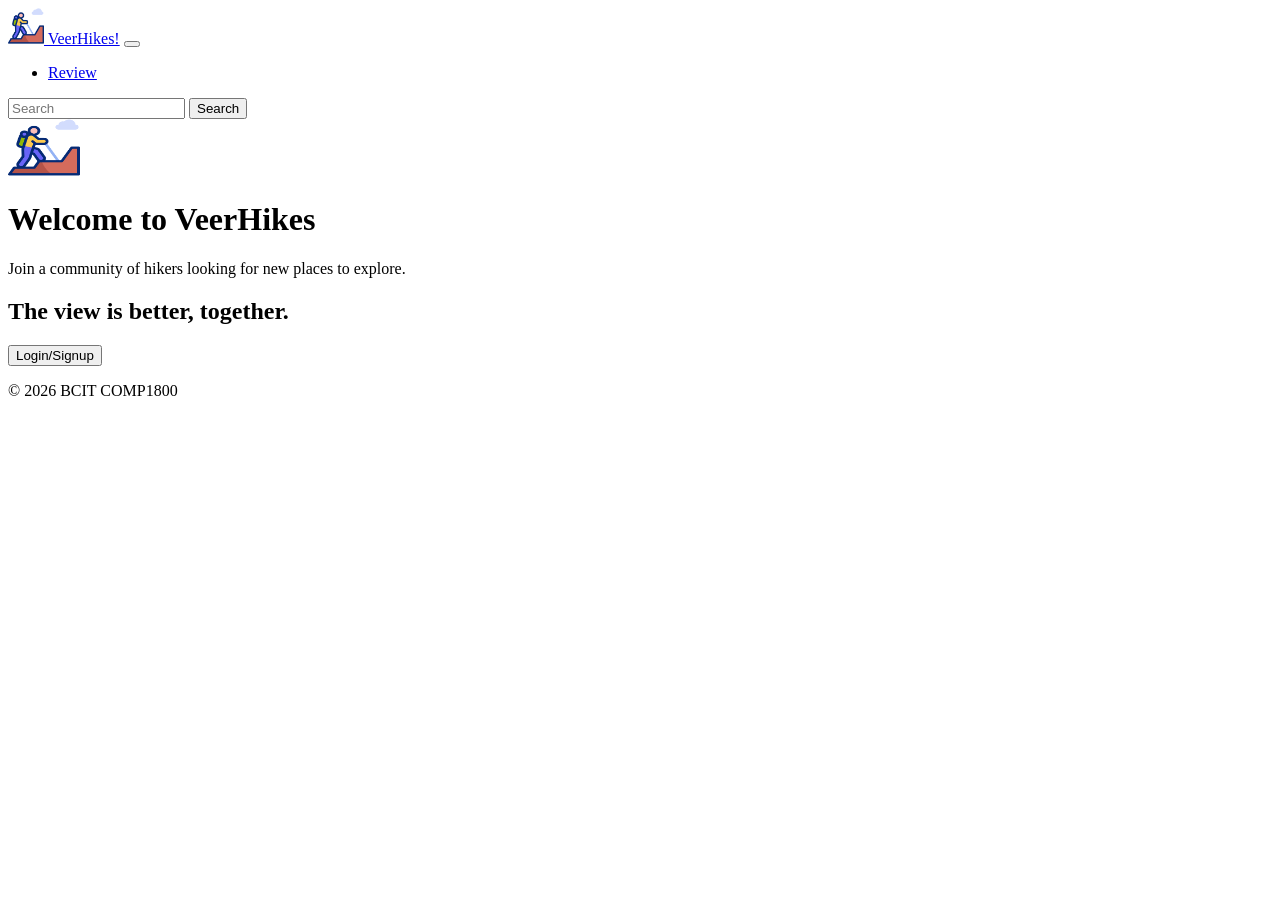
<file: index.html>
<!doctype html>
<html lang="en">
  <head>
    <title>My BCIT Project</title>
    <meta name="comp1800 template" content="My 1800 App" />

    <!-- Required meta tags -->
    <meta charset="utf-8" />
    <meta name="viewport" content="width=device-width, initial-scale=1" />

    <!-- Other libraries go here -->
    <link rel="preconnect" href="https://fonts.googleapis.com" />
    <link rel="preconnect" href="https://fonts.gstatic.com" crossorigin />
  </head>

  <body>
    <!------------------------------>
    <!-- Your HTML Layout go here -->
    <!------------------------------>

    <nav class="navbar navbar-expand-lg navbar-light bg-info">
      <div class="container-fluid">
        <a class="navbar-brand" href="#">
          <img src="./images/hiker.png" height="36" />
          VeerHikes!</a
        >
        <button
          class="navbar-toggler"
          type="button"
          data-bs-toggle="collapse"
          data-bs-target="#navbarSupportedContent"
          aria-controls="navbarSupportedContent"
          aria-expanded="false"
          aria-label="Toggle navigation"
        >
          <span class="navbar-toggler-icon"></span>
        </button>
        <div class="collapse navbar-collapse" id="navbarSupportedContent">
          <ul class="navbar-nav me-auto mb-2 mb-lg-0">
            <li class="nav-item">
              <a class="nav-link" href="./review.html">Review</a>
            </li>
          </ul>
          <form class="d-flex">
            <input
              class="form-control me-2"
              type="search"
              placeholder="Search"
              aria-label="Search"
            />
            <button class="btn btn-outline-success" type="submit">
              Search
            </button>
          </form>
        </div>
      </div>
    </nav>

    <div class="px-4 py-5 my-5 text-center">
      <img
        class="d-block mx-auto mb-4"
        src="./images/hiker.png"
        alt=""
        width="72"
        height="57"
      />
      <h1 class="display-5 fw-bold">Welcome to VeerHikes</h1>
      <div class="col-lg-6 mx-auto">
        <p class="lead mb-4">
          Join a community of hikers looking for new places to explore.
        </p>
        <h2>The view is better, together.</h2>
        <div class="d-grid gap-2 d-sm-flex justify-content-sm-center">
          <button type="button" class="btn btn-info btn-lg px-4 gap-3">
            Login/Signup
          </button>
        </div>
      </div>
    </div>

    <!-- copyright footer -->
    <footer
      class="d-flex flex-wrap justify-content-between align-items-center py-3 my-4 border-top"
    >
      <p class="col-md-4 mb-0 text-muted">&copy; 2026 BCIT COMP1800</p>
      <a
        href="/"
        class="col-md-4 d-flex align-items-center justify-content-center mb-3 mb-md-0 me-md-auto link-dark text-decoration-none"
      >
        <svg class="bi me-2" width="40" height="32">
          <use xlink:href="#bootstrap" />
        </svg>
      </a>
    </footer>

    <!---------------------------------------------->
    <!-- Your own JavaScript scripts go here    -->
    <!---------------------------------------------->
    <script type="module" src="/src/main.js"></script>
  </body>
</html>
</file>
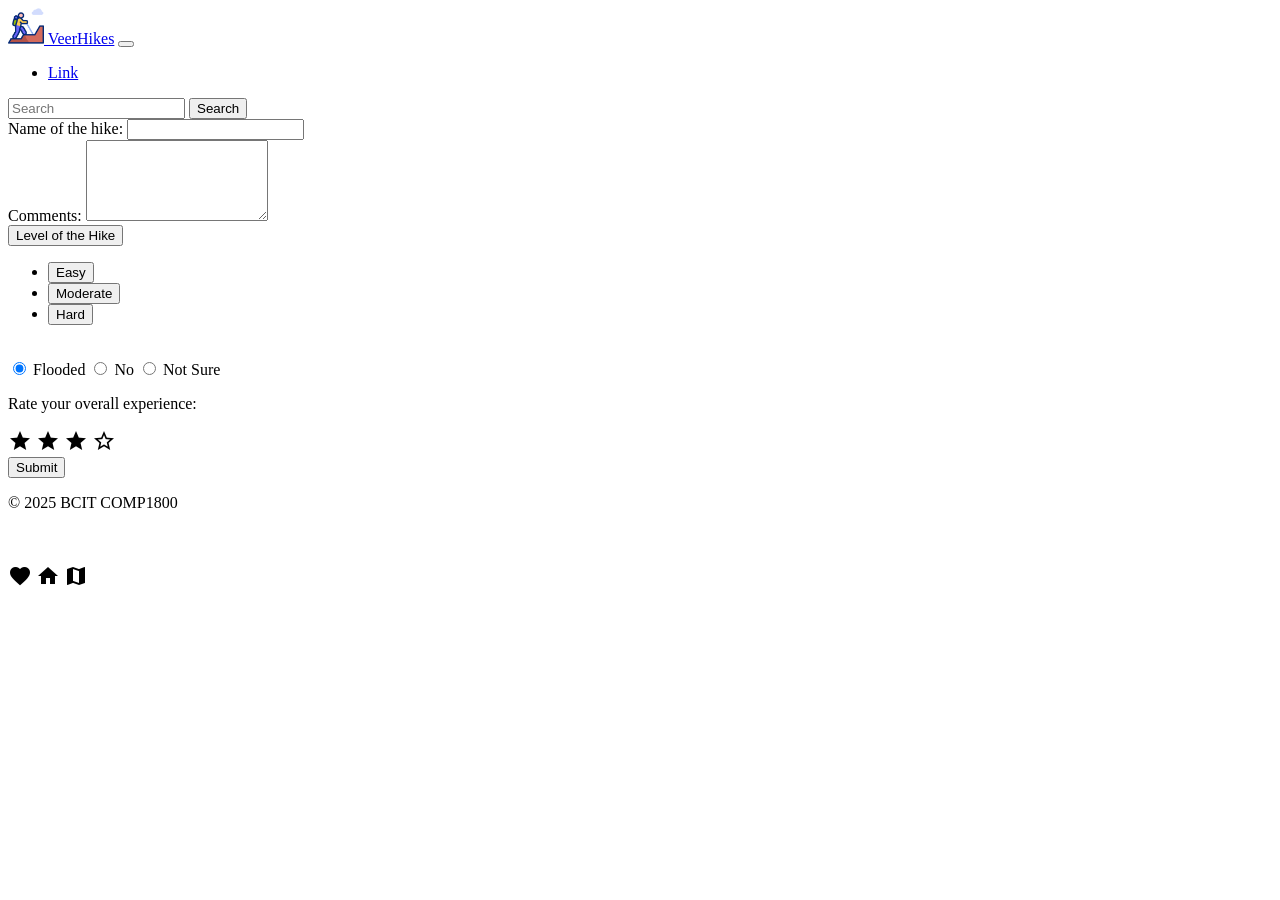
<file: review.html>
<!doctype html>
<html lang="en">
  <head>
    <title>My BCIT Project</title>
    <meta name="comp1800 template" content="My 1800 App" />

    <!-- Required meta tags -->
    <meta charset="utf-8" />
    <meta name="viewport" content="width=device-width, initial-scale=1" />

    <!-- Other libraries go here -->
    <link rel="preconnect" href="https://fonts.googleapis.com" />
    <link rel="preconnect" href="https://fonts.gstatic.com" crossorigin />
    <!-- Google Icons (Material Design)-->
    <link
      href="https://fonts.googleapis.com/icon?family=Material+Icons"
      rel="stylesheet"
    />
    <!-- Google Icons (Material Design)-->
    <link
      href="https://fonts.googleapis.com/icon?family=Material+Icons"
      rel="stylesheet"
    />
  </head>

  <body>
    <!------------------------------>
    <!-- Your HTML Layout go here -->
    <!------------------------------>

    <nav class="navbar navbar-expand-lg navbar-light bg-info">
      <div class="container-fluid">
        <a class="navbar-brand" href="#">
          <img src="./images/hiker.png" height="36" />
          VeerHikes</a
        >
        <button
          class="navbar-toggler"
          type="button"
          data-bs-toggle="collapse"
          data-bs-target="#navbarSupportedContent"
          aria-controls="navbarSupportedContent"
          aria-expanded="false"
          aria-label="Toggle navigation"
        >
          <span class="navbar-toggler-icon"></span>
        </button>
        <div class="collapse navbar-collapse" id="navbarSupportedContent">
          <ul class="navbar-nav me-auto mb-2 mb-lg-0">
            <li class="nav-item">
              <a class="nav-link" href="#">Link</a>
            </li>
          </ul>
          <form class="d-flex">
            <input
              class="form-control me-2"
              type="search"
              placeholder="Search"
              aria-label="Search"
            />
            <button class="btn btn-outline-success" type="submit">
              Search
            </button>
          </form>
        </div>
      </div>
    </nav>
    <form class="container">
      <!-- Content here -->
      <div class="card-body form-group">
        <label for="hikename">Name of the hike:</label>
        <input type="text" id="hikename" class="form-control" />
      </div>
      <div class="card-body form-group mb-3 mt-3">
        <label for="comment">Comments:</label>
        <textarea
          class="form-control"
          rows="5"
          id="comment"
          name="text"
        ></textarea>
      </div>
      <div class="card-body form-group dropdown">
        <button
          class="btn btn-secondary dropdown-toggle"
          type="button"
          id="dropdownMenu"
          data-bs-toggle="dropdown"
          aria-expanded="false"
        >
          Level of the Hike
        </button>
        <ul class="dropdown-menu" aria-labelledby="dropdownMenu2">
          <li>
            <button class="dropdown-item" type="button" id="leveleasy">
              Easy
            </button>
          </li>
          <li>
            <button class="dropdown-item" type="button" id="levelmoderate">
              Moderate
            </button>
          </li>
          <li>
            <button class="dropdown-item" type="button" id="levelhard">
              Hard
            </button>
          </li>
        </ul>
      </div>
      <br />
      <div class="card-body form-group">
        <div
          class="btn-group"
          role="group"
          aria-label="Basic radio toggle button group"
        >
          <input
            type="radio"
            class="btn-check"
            name="btnradio"
            id="btnradio1"
            autocomplete="off"
            checked
          />
          <label class="btn btn-outline-primary" for="btnradio1">Flooded</label>

          <input
            type="radio"
            class="btn-check"
            name="btnradio"
            id="btnradio2"
            autocomplete="off"
          />
          <label class="btn btn-outline-primary" for="btnradio2">No</label>

          <input
            type="radio"
            class="btn-check"
            name="btnradio"
            id="btnradio3"
            autocomplete="off"
          />
          <label class="btn btn-outline-primary" for="btnradio3"
            >Not Sure</label
          >
        </div>
      </div>
      <div class="card-body">
        <p>Rate your overall experience:</p>
        <span class="material-icons" id="star1">star</span>
        <span class="material-icons" id="star2">star</span>
        <span class="material-icons" id="star3">star</span>
        <span class="material-icons" id="star4">star_outline</span>
      </div>
      <div class="card-body d-grid gap-2">
        <button id="submit" class="btn btn-primary" type="button">
          Submit
        </button>
      </div>
    </form>

    <!-- copyright footer -->
    <footer
      class="d-flex flex-wrap justify-content-between align-items-center py-3 my-4 border-top"
    >
      <p class="col-md-4 mb-0 text-muted">&copy; 2025 BCIT COMP1800</p>
      <a
        href="/"
        class="col-md-4 d-flex align-items-center justify-content-center mb-3 mb-md-0 me-md-auto link-dark text-decoration-none"
      >
        <svg class="bi me-2" width="40" height="32">
          <use xlink:href="#bootstrap" />
        </svg>
      </a>
    </footer>

    <footer class="navbar bg-info fixed-bottom">
      <div class="container d-flex justify-content-around">
        <span class="material-icons">favorite</span>
        <span class="material-icons">home</span>
        <span class="material-icons">map</span>
      </div>
    </footer>

    <!---------------------------------------------->
    <!-- Your own JavaScript scripts go here    -->
    <!---------------------------------------------->
    <script type="module" src="/src/main.js"></script>
  </body>
</html>
</file>
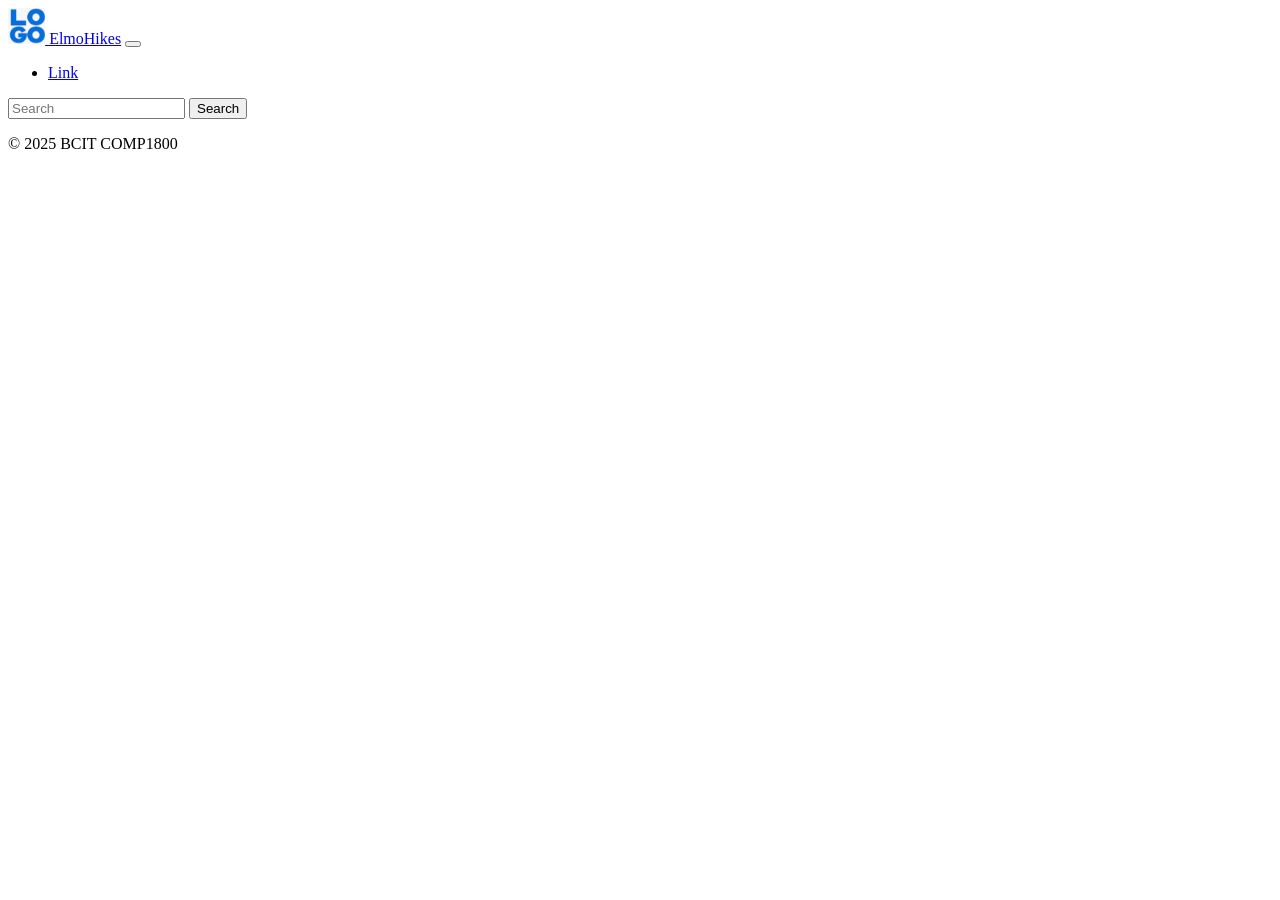
<file: skeleton.html>
<!doctype html>
<html lang="en">
  <head>
    <title>My BCIT Project</title>
    <meta name="comp1800 template" content="My 1800 App" />

    <!-- Required meta tags -->
    <meta charset="utf-8" />
    <meta name="viewport" content="width=device-width, initial-scale=1" />

    <!-- Other libraries go here -->
    <link rel="preconnect" href="https://fonts.googleapis.com" />
    <link rel="preconnect" href="https://fonts.gstatic.com" crossorigin />
  </head>

  <body>
    <!------------------------------>
    <!-- Your HTML Layout go here -->
    <!------------------------------>

    <nav class="navbar navbar-expand-lg navbar-light bg-info">
      <div class="container-fluid">
        <a class="navbar-brand" href="#">
          <img src="./images/image.jpg" height="36" />
          ElmoHikes</a
        >
        <button
          class="navbar-toggler"
          type="button"
          data-bs-toggle="collapse"
          data-bs-target="#navbarSupportedContent"
          aria-controls="navbarSupportedContent"
          aria-expanded="false"
          aria-label="Toggle navigation"
        >
          <span class="navbar-toggler-icon"></span>
        </button>
        <div class="collapse navbar-collapse" id="navbarSupportedContent">
          <ul class="navbar-nav me-auto mb-2 mb-lg-0">
            <li class="nav-item">
              <a class="nav-link" href="#">Link</a>
            </li>
          </ul>
          <form class="d-flex">
            <input
              class="form-control me-2"
              type="search"
              placeholder="Search"
              aria-label="Search"
            />
            <button class="btn btn-outline-success" type="submit">
              Search
            </button>
          </form>
        </div>
      </div>
    </nav>

    <!-- copyright footer -->
    <footer
      class="d-flex flex-wrap justify-content-between align-items-center py-3 my-4 border-top"
    >
      <p class="col-md-4 mb-0 text-muted">&copy; 2025 BCIT COMP1800</p>
      <a
        href="/"
        class="col-md-4 d-flex align-items-center justify-content-center mb-3 mb-md-0 me-md-auto link-dark text-decoration-none"
      >
        <svg class="bi me-2" width="40" height="32">
          <use xlink:href="#bootstrap" />
        </svg>
      </a>
    </footer>

    <!---------------------------------------------->
    <!-- Your own JavaScript scripts go here    -->
    <!---------------------------------------------->
    <script type="module" src="/src/main.js"></script>
  </body>
</html>
</file>
